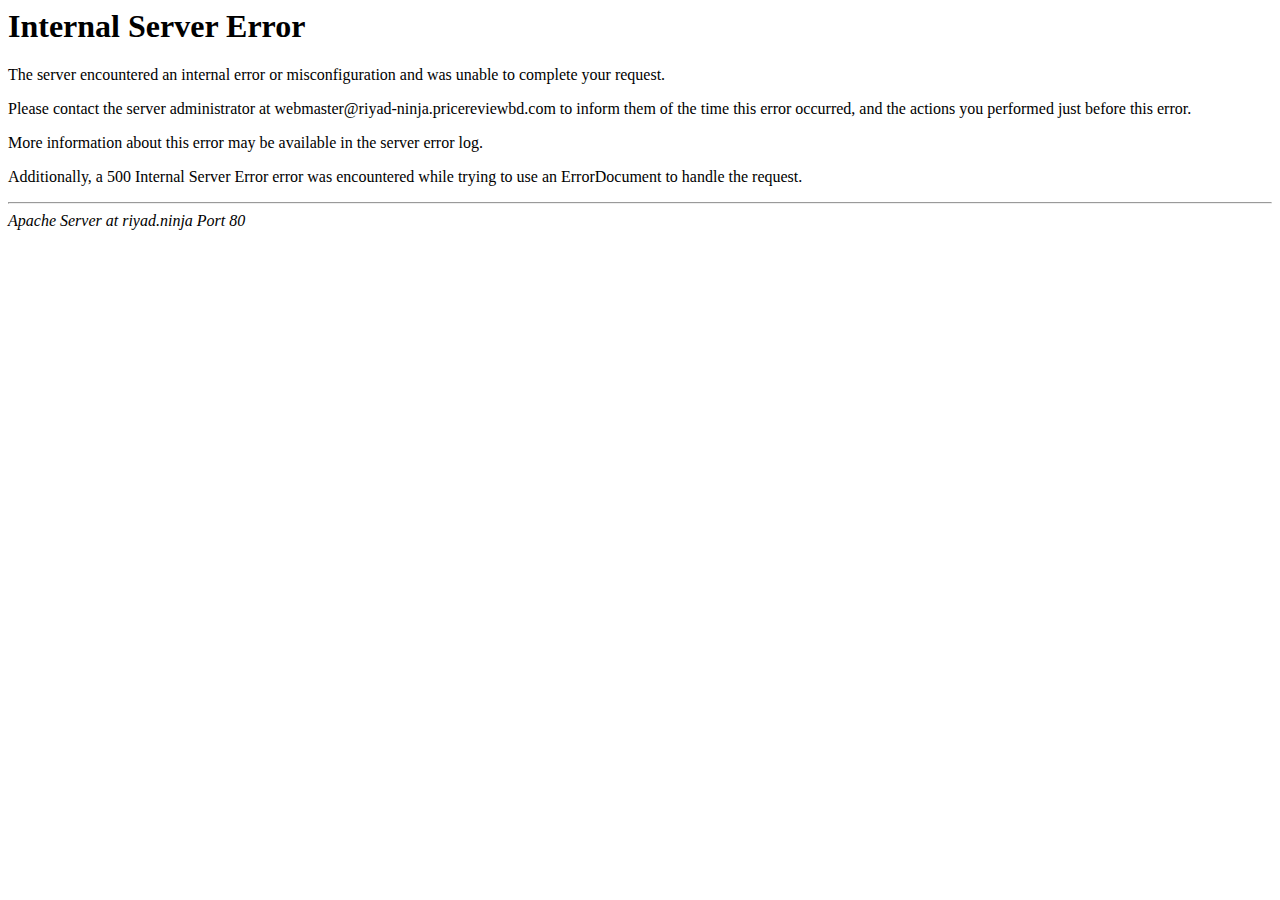
<file: images/select-bg.html>
<!DOCTYPE HTML PUBLIC "-//IETF//DTD HTML 2.0//EN">
<html><head>
<title>500 Internal Server Error</title>
</head><body>
<h1>Internal Server Error</h1>
<p>The server encountered an internal error or
misconfiguration and was unable to complete
your request.</p>
<p>Please contact the server administrator at 
 webmaster@riyad-ninja.pricereviewbd.com to inform them of the time this error occurred,
 and the actions you performed just before this error.</p>
<p>More information about this error may be available
in the server error log.</p>
<p>Additionally, a 500 Internal Server Error
error was encountered while trying to use an ErrorDocument to handle the request.</p>
<hr>
<address>Apache Server at riyad.ninja Port 80</address>
</body></html>
</file>
